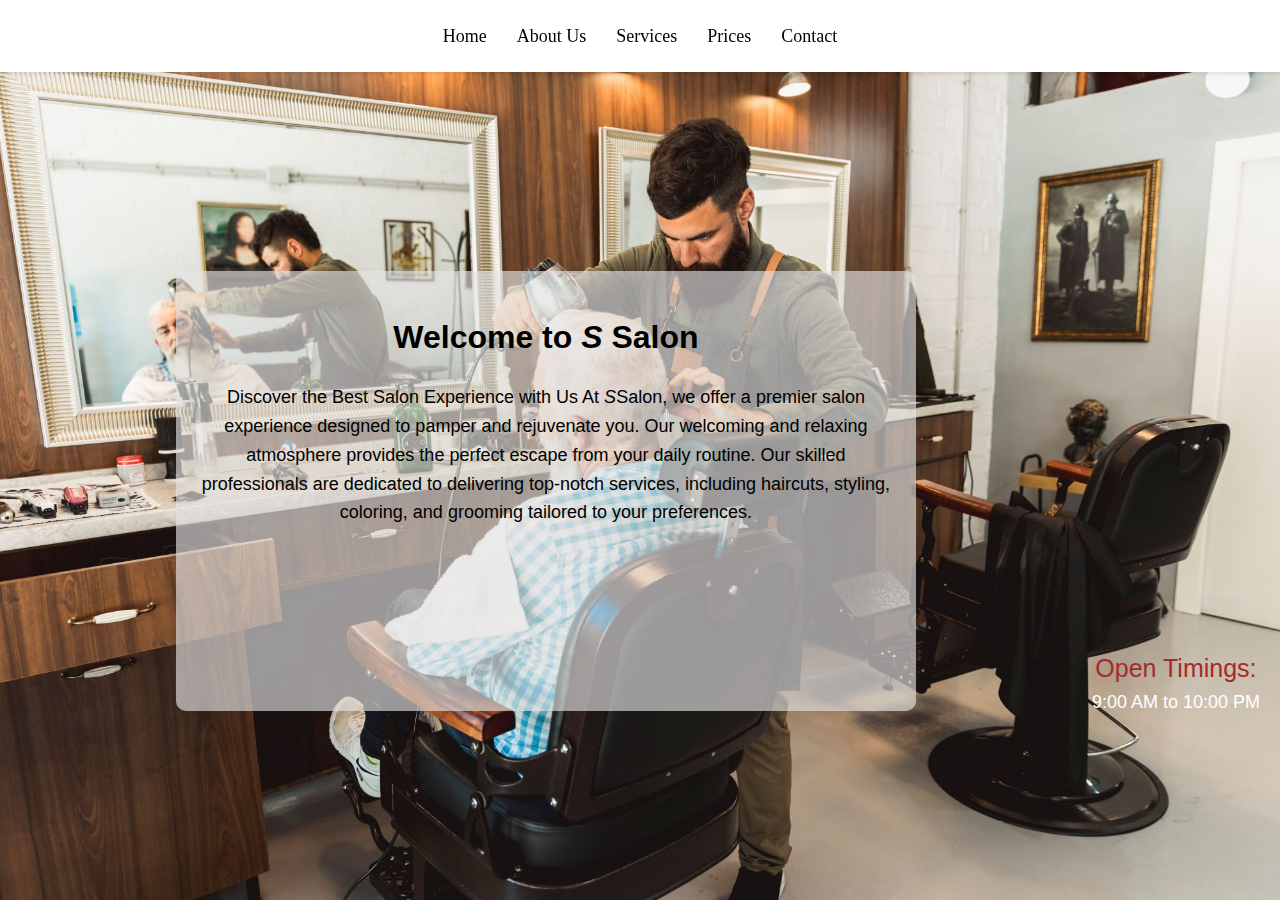
<file: CodSoft_task1/index.html>
<!DOCTYPE html>
<html lang="en">
  <head>
    <meta charset="UTF-8" />
    <meta name="viewport" content="width=device-width, initial-scale=1.0" />
    <title>Salon Landing Page</title>
    <link rel="stylesheet" href="styles.css" />
    <link rel="icon" href="icon.ico" />
  </head>

  <body style="overflow-y: hidden">
    <header>
      <nav>
        <input type="checkbox" id="nav-toggle" class="nav-toggle" />
        <label for="nav-toggle" class="nav-toggle-label">
          <img
            src="menu.png"
            width="30"
            height="30"
            alt="Menu"
            class="menu-icon"
          />
        </label>
        <ul class="nav-menu">
          <li><a href="#home">Home</a></li>
          <li><a href="#about">About Us</a></li>
          <li><a href="#services">Services</a></li>
          <li><a href="#prices">Prices</a></li>
          <li><a href="#contact">Contact</a></li>
        </ul>
      </nav>
      <!-- <button class="sbtn">signup</button> -->
    </header>

    <main style="overflow-y: scroll; scrollbar-width: 0px">
      <section
        id="home"
        class="page"
        style="background-image: url('saloon.jpg'); height: 93vh"
      >
        <div class="content">
          <h1>
            Welcome to
            <i
              ><span
                style="
                  font-family: Impact, Haettenschweiler, 'Arial Narrow Bold',
                    sans-serif;
                "
                >S</span
              ></i
            >
            Salon
          </h1>
          <p>
            Discover the Best Salon Experience with Us At <i>S</i>Salon, we
            offer a premier salon experience designed to pamper and rejuvenate
            you. Our welcoming and relaxing atmosphere provides the perfect
            escape from your daily routine. Our skilled professionals are
            dedicated to delivering top-notch services, including haircuts,
            styling, coloring, and grooming tailored to your preferences.
          </p>
        </div>
        <div class="timings">
          <p>
            <span style="color: brown; font-size: 25px">Open Timings:</span>
            <br />
            9:00 AM to 10:00 PM
          </p>
        </div>
      </section>

      <section
        id="about"
        class="page"
        style="
          background-color: white;
          display: flex;
          justify-content: center;
          align-items: center;
        "
      >
        <div style="border-radius: 30px; padding-left: 10vw">
          <img src="services.jpg" id="imageabout" />
        </div>
        <div class="content">
          <h1>About Us</h1>
          <p>
            Welcome to <i>S</i>saloon, where tradition meets excellence. Nestled
            in the heart of Vijayawada, our saloon is a sanctuary for men
            seeking top-notch grooming and a place to unwind. Established in
            2019, we have been committed to providing exceptional service and
            creating a space where every gentleman feels at home. At
            <i>S</i>Saloon, we believe that grooming is an art. Our team of
            skilled barbers and stylists are passionate about their craft and
            dedicated to delivering precision haircuts, shaves, and grooming
            services tailored to your individual style. We use only the finest
            products to ensure that you look and feel your best after every
            visit.
          </p>
        </div>
      </section>
      <section
        id="services"
        class="page"
        style="
          background-color: rgba(229, 229, 229, 0.653);
          display: flex;
          flex-direction: column;
          justify-content: center;
          align-items: center;
        "
      >
        <div
          class="service-images"
          id="imagesserveses"
          style="color: white; font-weight: 800"
        >
          <div class="service">
            <img src="haircut.jpg" height="100px" />
            <p>Haircut</p>
          </div>
          <div class="service">
            <img src="saloon.jpg" height="100px" alt="" />
            <p>Salon</p>
          </div>
          <div class="service">
            <img src="shaving.jpg" height="100px" alt="" />
            <p>Shaving</p>
          </div>
          <div class="service">
            <img src="massage.jpg" height="100px" alt="" />
            <p>Massage</p>
          </div>
        </div>
        <div
          id="servicesimg"
          style="
            min-height: 70vh;
            width: 92vw;
            display: flex;
            margin-bottom: 2vh;
            justify-content: first baseline;
            align-items: first baseline;
          "
        >
          <div class="content">
            <h1>Services</h1>
            <p>
              We offer a variety of services including haircuts, coloring,
              styling, manicures, pedicures, and spa treatments. Our experienced
              staff is here to pamper you with the latest trends and techniques.
            </p>
          </div>
          <div
            class="stylehairimgmobile"
            style="
              background-image: url(hairstyle.jpg);
              border-radius: 20px;
              display: flex;
              justify-content: center;
              align-items: center;
              object-fit: contain;
            "
          >
            <img src="hairstyle.jpg" alt="hairstyle" />
          </div>
        </div>
      </section>
      <section id="prices" class="page" style="background-color: #f8f8f8">
        <div class="content">
          <h1>Prices</h1>
          <div class="price-list">
            <div class="price-item">
              <b>Haircut---------------------------------------------</b>
              <p>$30</p>
            </div>
            <div class="price-item">
              <b>Hair Coloring-------------------------------------</b>
              <p>$60</p>
            </div>
            <div class="price-item">
              <b>Manicure-------------------------------------------</b>
              <p>$25</p>
            </div>
            <div class="price-item">
              <b>Pedicure-------------------------------------------</b>
              <p>$30</p>
            </div>
            <div class="price-item">
              <b>Spa Treatment----------------------------------</b>
              <p>$90</p>
            </div>
          </div>
        </div>
      </section>
      <section
        id="contact"
        class="page"
        style="background-image: url('contact us.jpg')"
      >
        <div class="content">
          <h1>Contact</h1>
          <p>
            Get in touch with us to book your appointment. Call us at
            <a href="tel:+91 1234567894" style="color: blue">+91 1234567894</a>
            or visit us at 123 Salon St., Vijayawada City, Vijayawada. You can
            visit or call us any time if you have any questions regarding our
            Salon shop.
          </p>
        </div>
      </section>
      <!-- Footer Section -->
      <footer class="footer">
        <div class="footer-container">
          <div class="footer-about">
            <h2>About Us</h2>
            <p>
              Welcome to <i>S</i>Saloon, where tradition meets excellence.
              Nestled in the heart of Vijayawada, our saloon is a sanctuary for
              men seeking top-notch grooming and a place to unwind. Established
              in [Year], we have been committed to providing exceptional service
              and creating a space where every gentleman feels at home.
            </p>
          </div>
          <div class="footer-contact">
            <h3>Contact Us</h3>
            <p>
              Address: vijayawada<br />
              Phone:+91 1234567894<br />
              Email: <a href="mailto:[Your Email]">saloon19@gmail.com</a>
            </p>
          </div>
          <div class="footer-follow">
            <h3>Follow Us</h3>
            <a href="[Facebook URL]">Facebook</a>
            <a href="[Twitter URL]">Twitter</a>
            <a href="[Instagram URL]">Instagram</a>
          </div>
        </div>
        <div class="footer-bottom">
          <p>&copy; 2019 <i>S</i>Saloon. All rights reserved.</p>
        </div>
      </footer>
    </main>

    <script src="scripts.js"></script>
  </body>
</html>
</file>
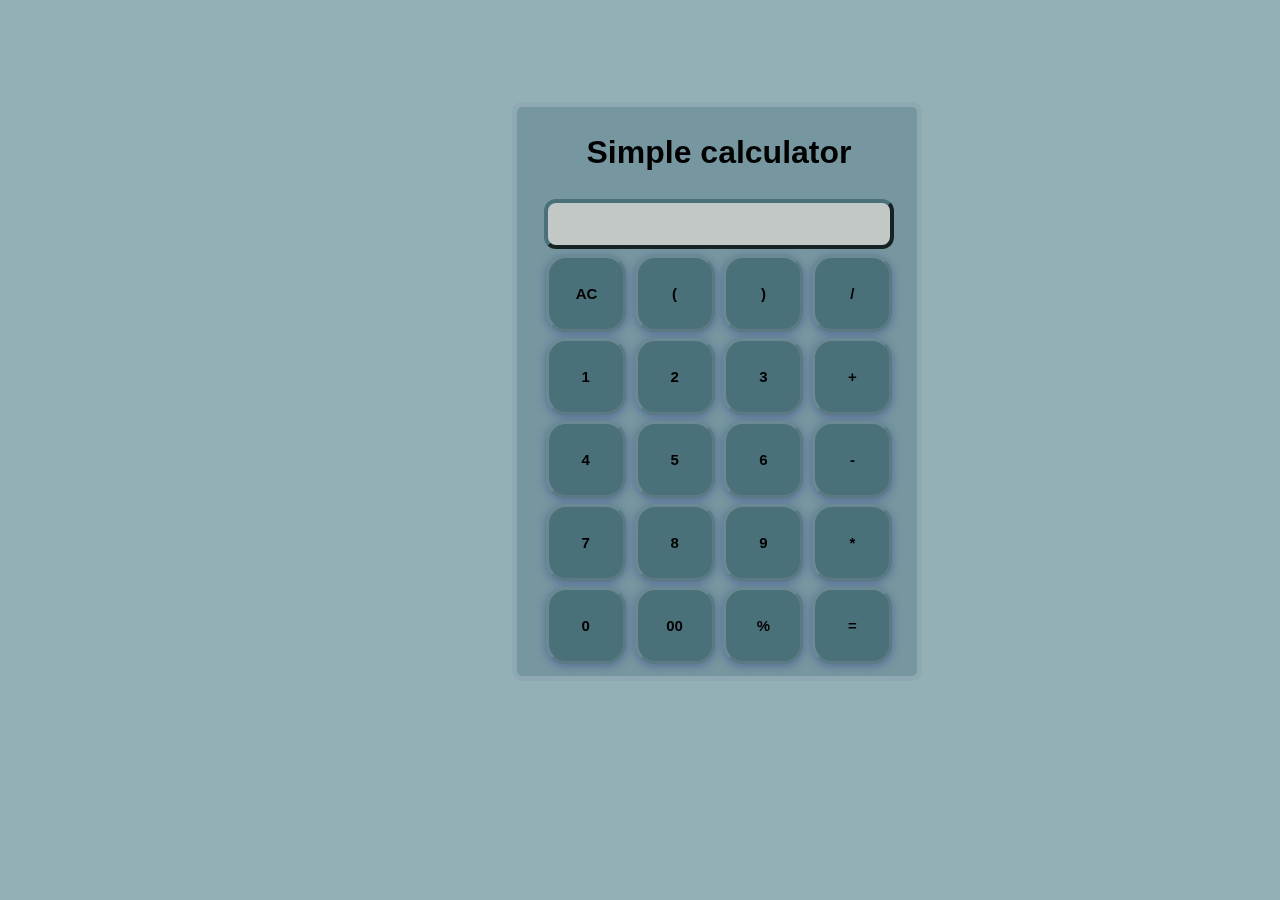
<file: CodSoft_task3/calculator.html>
<!DOCTYPE html>
<html lang="en">
  <head>
    <meta charset="UTF-8" />
    <meta name="viewport" content="width=device-width, initial-scale=1.0" />
    <title>calculator</title>

    <style>
      body {
        margin: 0;
        padding: 0;
        font-family: sans-serif;
        background: #94b0b7;
      }
      table,
      tr,
      td {
        text-align: center;
        border: none;
        padding: 0.2em;
      }
      td {
        font-size: 10px;
      }
      h1 {
        color: black;
      }
      button {
        color: black;
        background-color: #4a707a;
        width: 80px;
        padding: 1.8em;
        border-radius: 12px;
        font-size: 15px;
        font-weight: 600;
        border-radius: 23px;
        /* box-shadow: 0 0 0 0 rgba( 0, 0, 0, 0.5 ); */
        background: rgba(74, 112, 122, 1);
        box-shadow: 0 2px 10px 0 rgba(31, 38, 135, 0.37);
        backdrop-filter: blur(8.5px);
        -webkit-backdrop-filter: blur(8.5px);
        border-radius: 20px;
        border: 3px outset rgba(255, 255, 255, 0.18);
      }
      div {
        margin: 8% 40% 0;
        border: 4px solid black;
        width: 360px;
        padding: 5px 20px;
        border-radius: 20px;

        /* background: rgba( 255, 255, 255, 0.4 ); */
        /* background-image: linear-gradient(to top, #accbee 0%, #e7f0fd 100%);    */
        background: #7697a0;
        box-shadow: 0 0 0 0 rgba(0, 0, 0, 0.5);
        backdrop-filter: blur(1.5px);
        -webkit-backdrop-filter: blur(1.5px);
        border-radius: 10px;
        border: 5px solid rgba(255, 255, 255, 0.18);
      }
      #res {
        width: 315px;
        padding: 1em;

        border-radius: 12px;
        background-color: #c2c8c5;
        border: 4px outset rgba(74, 112, 122, 1);
        color: black;
        text-align: right;
        font-weight: 600;
      }
      button:hover {
        background-color: #6aab9c;
        color: black;
      }

      @media (max-width: 768px) {
        body {
          background-size: cover;
        }

        div {
          width: 94%;
          margin: 8% auto 0;
        }

        table {
          min-width: 100%;
        }

        button {
          width: 100%;
          min-width: initial;
        }

        #res {
          min-width: initial;
        }
      }
    </style>
  </head>
  <body>
    <div>
      <table border="1">
        <caption>
          <h1>Simple calculator</h1>
        </caption>
        <tr>
          <td colspan="4"><input type="text" id="res" /></td>
        </tr>

        <tr>
          <td><button onclick="ac()">AC</button></td>
          <td><button onclick="show('(')">(</button></td>
          <td><button onclick="show(')')">)</button></td>
          <td><button onclick="show('/')">/</button></td>
        </tr>

        <tr>
          <td><button onclick="show('1')">1</button></td>
          <td><button onclick="show('2')">2</button></td>
          <td><button onclick="show('3')">3</button></td>
          <td><button onclick="show('+')">+</button></td>
        </tr>

        <tr>
          <td><button onclick="show('4')">4</button></td>
          <td><button onclick="show('5')">5</button></td>
          <td><button onclick="show('6')">6</button></td>
          <td><button onclick="show('-')">-</button></td>
        </tr>

        <tr>
          <td><button onclick="show('7')">7</button></td>
          <td><button onclick="show('8')">8</button></td>
          <td><button onclick="show('9')">9</button></td>
          <td><button onclick="show('*')">*</button></td>
        </tr>

        <tr>
          <td><button onclick="show('0')">0</button></td>
          <td><button onclick="show('00')">00</button></td>
          <td><button onclick="show('%')">%</button></td>
          <td><button onclick="cal()">=</button></td>
        </tr>
      </table>
    </div>

    <script>
      function ac() {
        document.getElementById("res").value = " ";
      }

      function show(input) {
        document.getElementById("res").value += input;
      }

      function cal() {
        var output = eval(document.getElementById("res").value);
        document.getElementById("res").value = output;
      }
    </script>
  </body>
</html>
</file>
<file: CodSoft_task1/styles.css>
body {
  font-family: Arial, sans-serif;
  margin: 0;
  padding: 0;
  overflow-x: hidden;
  background: #000;
}

body::-webkit-scrollbar {
  width: 0px;
}

.navbarmobiles {
  display: none;
}

a {
  color: #000;
  text-decoration: none;
  font-family: "Times New Roman", Times, serif;
  font-size: 18px;
  font-weight: 520;
}

header {
  background-color: rgba(255, 255, 255);
  box-shadow: 0 2px 4px rgba(0, 0, 0, 0.1);
  position: sticky;
  height: 8vh;
  width: 100%;
  top: 0;
  z-index: 1000;
  display: flex;
  justify-content: center; /* Center items horizontally */
  align-items: center; /* Center items vertically */
}

.navbarlg {
  display: flex;
  justify-content: center;
  align-items: center;
  width: 100%;
  height: 100%;
}

#imageabout {
  height: 400px;
}

.price-list {
  width: 50%;
}

#imagesserveses {
  display: grid;
  width: 70vw;
  grid-template-columns: repeat(auto-fit, minmax(100px, 1fr));
}

.price-item {
  width: 350px;
  display: flex;
  justify-content: space-between;
  align-items: center;
  gap: 20px;
}

.price-item p {
  color: green;
  font-weight: 600;
}

main {
  height: 92vh;
  background: #000;
}

.nav-menu {
  list-style: none;
  padding: 0;
  margin: 0;
  display: flex;
}

.nav-menu li {
  margin: 0 15px;
}

.nav-menu a:hover {
  color: #007bff;
}

.nav-toggle {
  display: none; /* Hide checkbox by default */
}

.nav-toggle-label {
  cursor: pointer;
  display: none; /* Hide label containing menu icon by default */
}

.menu-icon {
  display: none; /* Hide menu icon image by default */
}

.page {
  display: flex;
  justify-content: space-around;
  align-items: center;
  text-align: center;
  min-height: 92vh;
  height: fit-content;
  background-size: cover;
  background-position: center;
  background-repeat: no-repeat;
  transition: all 0.5s ease-in-out;
  overflow-x: hidden;
}

.page .content {
  background: #e4e4e4a3;
  padding: 20px;
  height: 400px;
  border-radius: 10px;
  max-width: 700px;
  margin: auto;
  line-height: 1.6;
  font-weight: 300;
  text-align: center;
}

.timings{
  margin-top: 30%;
  margin-right: 20px;
}
.timings p{
  font-size: 25px;
  color: white;
}
.page .content:hover {
  scale: 1.03;
}

.service p {
  background-color: #000;
  cursor: pointer;
}

.page h1 {
  margin-bottom: 20px;
}

.page p {
  font-size: 18px;
  line-height: 1.6;
}

#services {
  background-image: url("harmessage.jpg");
  background-repeat: no-repeat;
}

.service {
  text-align: center;
  margin: 0 10px;
}

.service:hover {
  transform: scale(1.1);
  transition: transform 0.3s;
}

.service p {
  margin-top: 10px;
  font-size: 16px;
}

img {
  border-radius: 10px;
}
.stylehairimgmobile {
  margin-top: -10vh;
  height: 60vh;
  padding: 20px;
}
.stylehairimgmobile img {
  height: 45vh;
}
.footer {
  background-color: #333;
  color: #fff;
  padding: 20px 0;
  text-align: center;
}

.footer-container {
  display: flex;
  justify-content: space-between;
  align-items: flex-start;
  max-width: 1200px;
  margin: 0 auto;
  padding: 0 20px;
  flex-wrap: wrap;
}

.footer-section {
  flex: 1;
  margin: 0 20px;
  min-width: 250px;
}

.footer-section h2, .footer-section h3 {
  margin-bottom: 10px;
}

.footer-contact a, .footer-follow a {
  color: #fff;
  margin-right: 10px;
  text-decoration: none;
}

.footer-contact a:hover, .footer-follow a:hover {
  text-decoration: underline;
}

.footer-bottom {
  border-top: 1px solid #444;
  padding-top: 10px;
  margin-top: 20px;
}

.footer-bottom p {
  margin: 0;
}


@media only screen and (max-width: 991px) {
  body {
    font-size: small;
  }

  .stylehairimgmobile {
    margin-top: 10vh;
    width: 330px;
    padding: 4px;
    margin-left: 7px;
  }
  .stylehairimgmobile img {
    height: 40vh;
  }

  .navbarlg {
    display: none;
  }

  .navbarmobiles {
    display: flex;
    justify-content: space-between;
    align-items: center;
    background-color: rgba(255, 255, 255);
    box-shadow: 0 2px 4px rgba(0, 0, 0, 0.1);
    position: sticky;
    height: 8vh;
    width: 100%;
    top: 0;
    z-index: 1000;
  }

  .nav-toggle {
    display: none;
  }

  .nav-toggle-label {
    cursor: pointer;
    display: block;
    height: 25px;
    width: 30px;
    position: relative;
  }

  .nav-toggle-label span {
    background-color: #333;
    display: block;
    height: 2px;
    position: absolute;
    top: 50%;
    transform: translateY(-50%);
    transition: transform 0.3s, background-color 0.3s;
    width: 100%;
  }

  .nav-toggle:checked + .nav-toggle-label span {
    background-color: transparent;
  }

  .nav-menu {
    display: none;
    position: absolute;
    top: 100%;
    left: 0;
    background-color: rgba(255, 255, 255, 0.9);
    width: 100%;
    box-shadow: 0 4px 8px rgba(0, 0, 0, 0.1);
  }

  .nav-toggle:checked ~ .nav-menu {
    display: flex;
    flex-direction: column;
  }

  #imageabout {
    height: 400px;
  }

  .nav-menu li {
    text-align: center;
    padding: 10px 0;
  }

  .stylehairimgmobile {
    display: flex;
    justify-content: center;
    align-items: center;
  }

  .imagesserveses {
    display: grid;
    width: 200px;
    grid-template-columns: repeat(auto-fit, minmax(100px, 1fr));
    grid-auto-flow: row;
  }

  main {
    margin-top: 0vh;
  }

  #services {
    min-height: 150vh;
  }

  #imageabout {
    height: 300px;
    margin-top: 10px;
  }

  #imagesserveses {
    display: grid;
    grid-template-columns: repeat(auto-fit, minmax(100px, 1fr));
    grid-auto-flow: row;
    gap: 20px;
    justify-content: center;
    align-items: center;
    padding: 20px;
  }

  #about {
    display: flex;
    flex-direction: column;
  }

  header {
    font-family: "Lucida Sans", "Lucida Sans Regular", "Lucida Grande",
      "Lucida Sans Unicode", Geneva, Verdana, sans-serif;
    font-weight: 300;
  }

  #servicesimg {
    display: flex;
    flex-direction: column;
  }

  .page .content {
    max-width: 350px;
  }
  .nav-toggle-label {
    display: block; /* Show label containing menu icon on smaller screens */
    cursor: pointer;
  }

  .nav-menu {
    display: none; /* Hide nav menu by default on smaller screens */
    position: absolute;
    top: 100%;
    left: 0;
    background-color: rgba(255, 255, 255, 0.9);
    width: 100%;
    box-shadow: 0 4px 8px rgba(0, 0, 0, 0.1);
    flex-direction: column; /* Display menu items in a column */
  }

  .nav-toggle:checked ~ .nav-menu {
    display: flex; /* Show nav menu when checkbox is checked */
  }

  .menu-icon {
    display: inline-block; /* Show menu icon image on smaller screens */
  }
}
</file>
